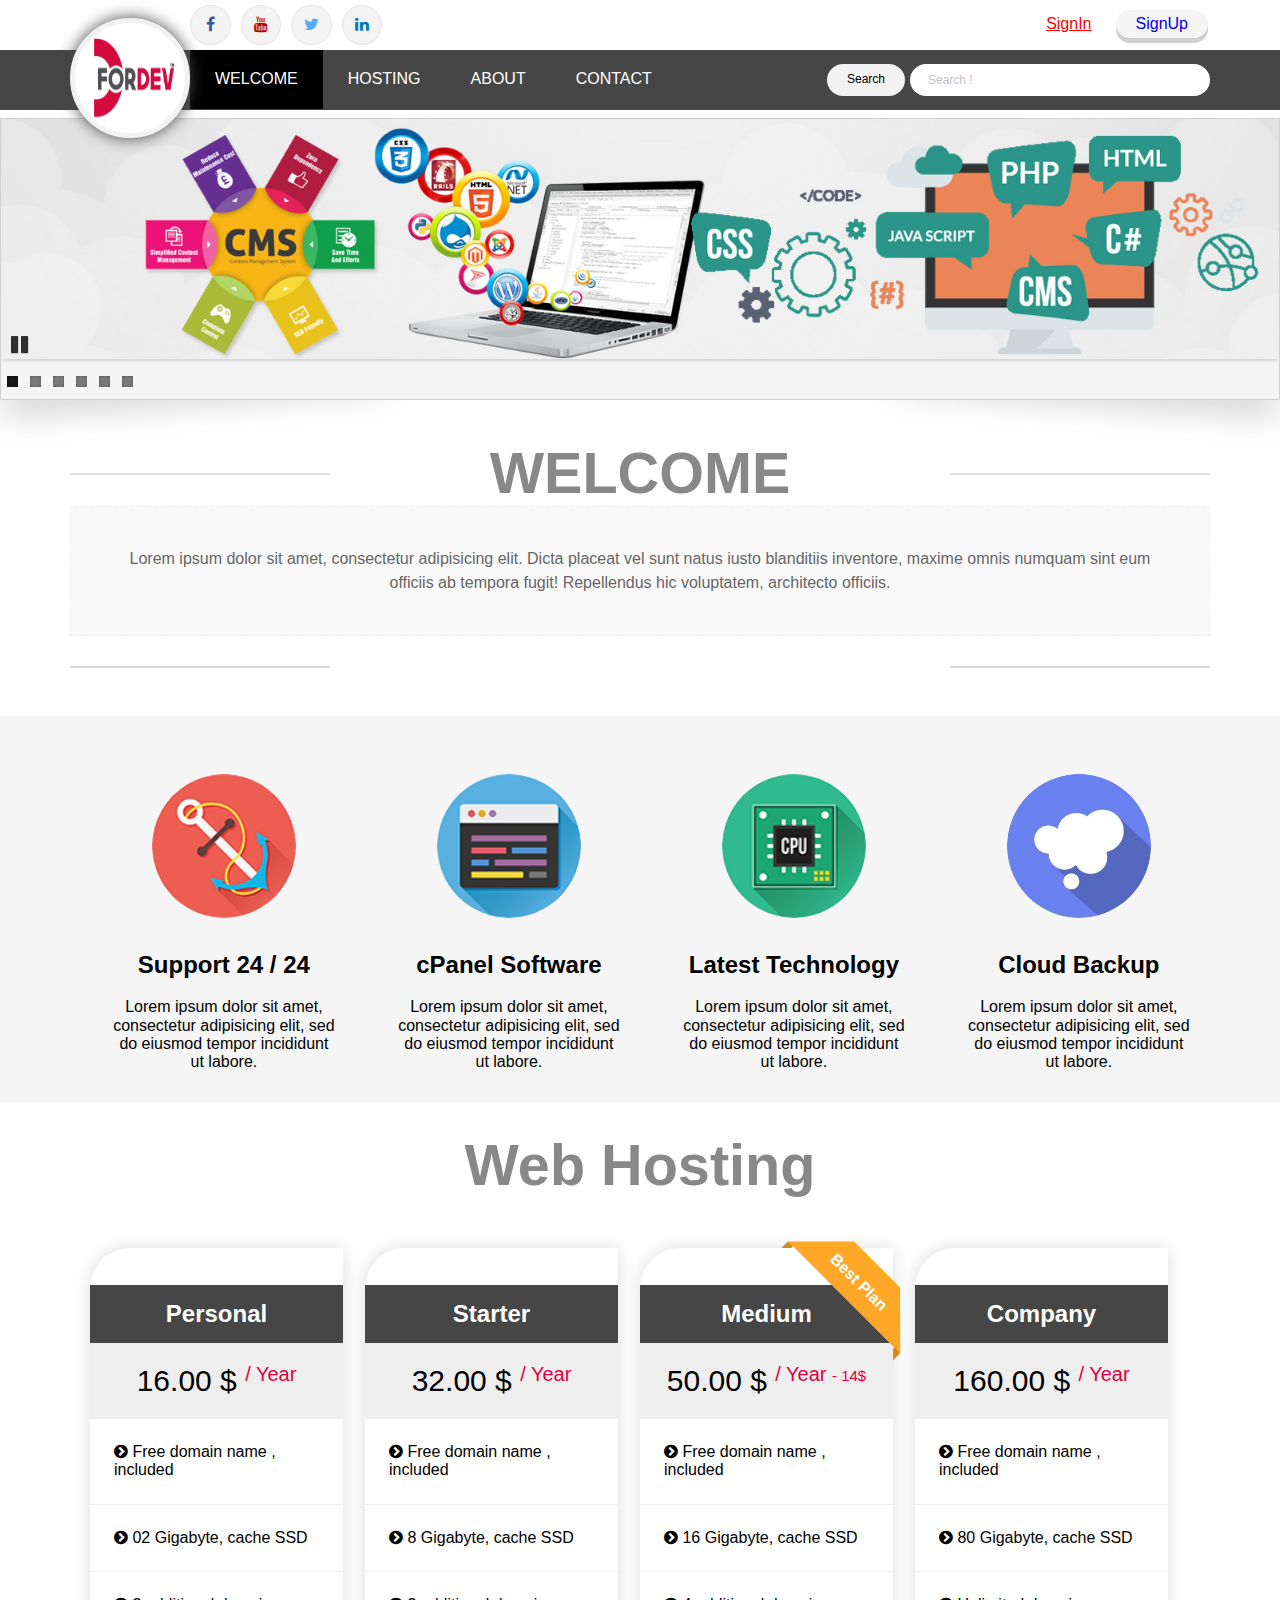
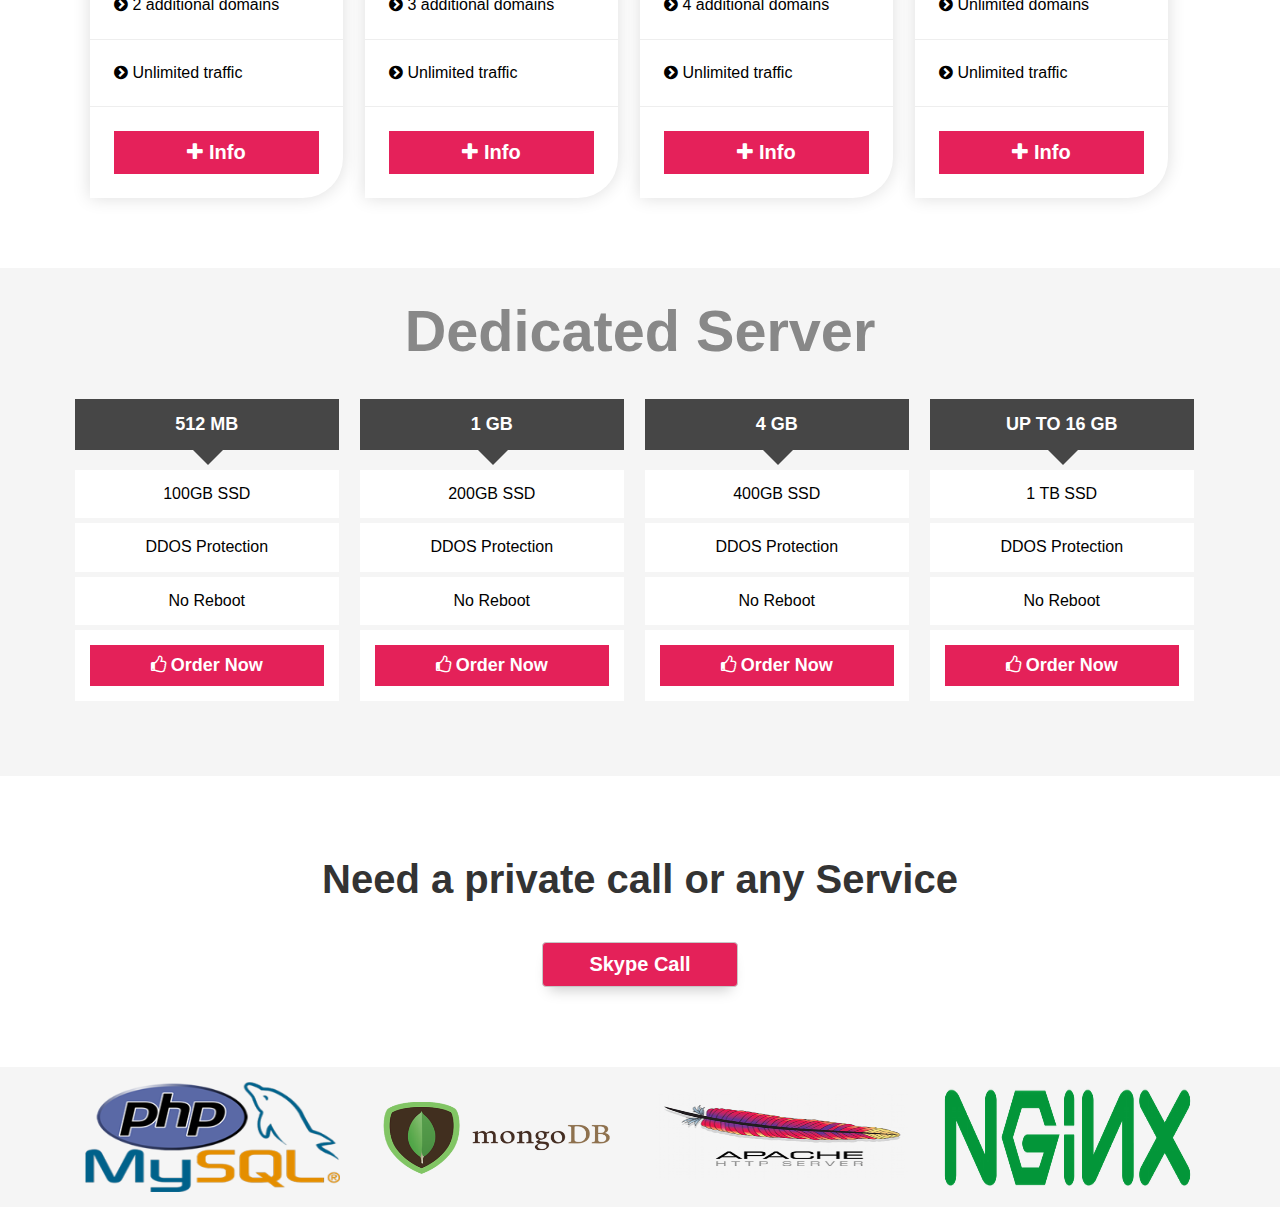
<file: index.html>
<!--
-> HTML5 template for Web Hosting Service
-> by ForDev 2017 
-> author Lotfio Lakehal
-->
<!DOCTYPE html>
<html>
<head>
   <meta charset="utf-8">
   <meta http-equiv="X-UA-Compatible" content="IE=edge">
   <meta name="viewport" content="width=device-width, initial-scale=1, maximum-scale=1">
	<title> ForDev | Welcome</title>
	<link rel="stylesheet" href="assets/css/normalize.css">
	<link rel="icon" href="assets/img/2.png">
	<link rel="stylesheet" href="assets/css/flexslider.css">
	<link rel="stylesheet" href="assets/css/font-awesome.min.css">
	<link rel="stylesheet" href="assets/css/custom.css">
	<link rel="stylesheet" href="assets/css/responsive.css">
	
	<!-- HTML5 shim and Respond.js for IE8 support of HTML5 elements and media queries -->
    <!-- WARNING: Respond.js doesn't work if you view the page via file:// -->
    <!--[if lt IE 9]>
      <script src="https://oss.maxcdn.com/html5shiv/3.7.3/html5shiv.min.js"></script>
      <script src="https://oss.maxcdn.com/respond/1.4.2/respond.min.js"></script>
    <![endif]-->

</head>
<body>


<!-- ==========| HEADER STARTS HERE !|========== -->
<header>
	<!-- modal -->
	<div class="modal-holder" id="modal">
		<div class="modal-content" id="modal-content">
			<span id="minimize"><i class="fa fa-times fa-fw"></i></span>
			<hr>
				<h2 class="center">Login</h2>
			<hr>
			<form action="">
				<div class="inp-holder">
					<input type="text" class="input">
				</div>
				<div class="inp-holder">
					<input type="text" class="input">
				</div>
				<div class="inp-holder">
					<button type="submit" class="btn btn-block btn-white">Login <i class="fa fa-sign-in fa-fw"></i></button>
				</div>
			</form>


		</div>
	</div><!-- end of modal -->

<!-- SOCIAL MEDIA LINKS & LOGIN  -->
<div class="top-nav-links">
	<div class="container">	
		<div class="head-links">

			<ul class="go-left">
				<li><a href=""><i class="fa fa-facebook fa-fw" area-hidden="true"></i></a></li>
				<li><a href=""><i class="fa fa-youtube fa-fw" area-hidden="true"></i></a></li>
				<li><a href=""><i class="fa fa-twitter fa-fw" area-hidden="true"></i></a></li>
				<li><a href=""><i class="fa fa-linkedin fa-fw" area-hidden="true"></i></a></li>
			</ul>
			
			<ul class="go-right">
				<li><a href="#" id="signin">SignIn</a></li>
				<li><a href="#" class="custom-link" id="signup">SignUp</a></li>
			</ul>
		
			<div class="clear"></div>
		</div>
	</div>
</div>

<!-- NAV MENU START  -->
<nav>
	<div class="container">
			
		<!-- LOGO SIDE -->
		<div class="logo go-left">
			<img src="assets/img/logo.png" alt="logo" title="logo">
		</div>

		<!-- MENU -->
			<div class="go-lef menu-holder">
				<span class="fa fa-bars" aria-hidden="true"></span>
				<ul>
					<li class="active"><a href="#">WELCOME</a></li>
					<li><a href="#">HOSTING</a></li>
					<li><a href="#">ABOUT</a></li>
					<li><a href="#">CONTACT</a></li>
				</ul>
			</div>

		<!-- SEARCH BAR -->
		<div class="search-holder go-right">
			<form action="">
				<div class="inp-holder">
					<input type="text" name="" placeholder="Search !" id="search" autofocus>
				</div>
				<button class="btn-search">Search</button>
			</form>
		</div>


	</div><!-- container close -->

<div class="clear"></div>
</nav>
<!--  NAV MENU END  -->
</header>

<!-- ==========| END OF HEADER |========== -->
	


	
<!-- ==========| SLIDER  SECTION |========== -->
<section class="slider-sec">
	<div class="slider-holder">
		<div class="flexslider">
			<ul class="slides">

				<li><img src="assets/img/slide0.jpg" alt="slide-img" title="slider image" /></li>
				<li><img src="assets/img/slide1.png" alt="slide-img" title="slider image" /></li>
				<li><img src="assets/img/slide4.jpg" alt="slide-img" title="slider image" /></li>
				<li><img src="assets/img/slide3.jpg" alt="slide-img" title="slider image" /></li>
				<li><img src="assets/img/slide2.jpg" alt="slide-img" title="slider image" /></li>
				<li><img src="assets/img/slide5.jpg" alt="slide-img" title="slider image" /></li>

			</ul>
		</div>
	</div><!-- slider holder -->
</section><!-- SECTION OF SLIDER -->

<!-- ==========| END OF SLIDER  SECTION |==========  -->



<!-- ==========| WELCOME  SECTION |========== -->
<section class="welcome-sec">
	<div class="container">
		<div class="welcome">
			<h1>WELCOME</h1>

			<p class="hello-msg center">Lorem ipsum dolor sit amet, consectetur adipisicing elit. Dicta placeat vel sunt natus iusto blanditiis inventore, maxime omnis numquam sint eum officiis ab tempora fugit! Repellendus hic voluptatem, architecto officiis.

			</p>
			<div class="sep"></div>
	</div>
</section>

<!-- ==========| END OF WELCOME  SECTION |========== -->


<!-- ========== | SERVICES SERVICE | ========== -->
<section class="serv-sec">
	<div class="container">

		<div class="serv-unit go-left">
			<div class="serv-image center-block">
				<img src="assets/img/service1.png" alt="service1" title="service1">
			</div>
			<div class="serv-paragraph">
				<h2>Support 24 / 24</h2>
				<p>Lorem ipsum dolor sit amet, consectetur adipisicing elit, sed do eiusmod
				tempor incididunt ut labore.</p>
			</div>
		</div>

		<div class="serv-unit go-left">
			<div class="serv-image center-block">
				<img src="assets/img/service2.png" alt="service2" title="service2">
			</div>
			<div class="serv-paragraph">
				<h2>cPanel Software</h2>
				<p>Lorem ipsum dolor sit amet, consectetur adipisicing elit, sed do eiusmod
				tempor incididunt ut labore.</p>
			</div>
		</div>

		<div class="serv-unit go-left">
			<div class="serv-image center-block">
				<img src="assets/img/service3.png" alt="service3" title="service3">
			</div>
			<div class="serv-paragraph">
				<h2>Latest Technology</h2>
				<p>Lorem ipsum dolor sit amet, consectetur adipisicing elit, sed do eiusmod
				tempor incididunt ut labore.</p>
			</div>
		</div>

		<div class="serv-unit go-left">
			<div class="serv-image center-block">
				<img src="assets/img/service4.jpg" alt="service4" title="service4">
			</div>
			<div class="serv-paragraph">
				<h2>Cloud Backup</h2>
				<p>Lorem ipsum dolor sit amet, consectetur adipisicing elit, sed do eiusmod
				tempor incididunt ut labore.</p>
			</div>
		</div>

	</div>
	<div class="clear"></div>
</section>



<!-- ==========| Hosting Section |========== -->


<section class="hosting-sec">
	<div class="container">
				<h1 class="center">Web Hosting</h1>
		<div class="web-hosting">

			<ul class="go-left">
				<li class="center"> <h2>Personal</h2></li>
				<li class="center"> 16.00 $ <sup>/ Year</sup> </li>
				<li><i class="fa fa-chevron-circle-right" aria-hidden="true"></i> Free domain name , included</li>
				<li><i class="fa fa-chevron-circle-right" aria-hidden="true"></i> 02 Gigabyte, cache SSD</li>
				<li><i class="fa fa-chevron-circle-right" aria-hidden="true"></i> 2 additional domains</li>
				<li><i class="fa fa-chevron-circle-right" aria-hidden="true"></i> Unlimited traffic</li>
				<li class="center"><a href=""><i class="fa fa-plus" aria-hidden="true"></i> Info</a></li>
			</ul>

			<ul class="go-left">
				<li class="center"> <h2>Starter</h2></li>
				<li class="center"> 32.00 $ <sup>/ Year</sup> </li>
				<li><i class="fa fa-chevron-circle-right" aria-hidden="true"></i> Free domain name , included</li>
				<li><i class="fa fa-chevron-circle-right" aria-hidden="true"></i> 8 Gigabyte, cache SSD</li>
				<li><i class="fa fa-chevron-circle-right" aria-hidden="true"></i> 3 additional domains</li>
				<li><i class="fa fa-chevron-circle-right" aria-hidden="true"></i> Unlimited traffic</li>
				<li class="center"><a href=""><i class="fa fa-plus" aria-hidden="true"></i> Info</a></li>
			</ul>

			<ul class="go-left">
				<span class="best-plan">Best Plan</span>
				<li class="center"> <h2>Medium</h2></li>
				<li class="center"> 50.00 $ <sup>/ Year <span> - 14$</span></sup> </li>
				<li><i class="fa fa-chevron-circle-right" aria-hidden="true"></i> Free domain name , included</li>
				<li><i class="fa fa-chevron-circle-right" aria-hidden="true"></i> 16 Gigabyte, cache SSD</li>
				<li><i class="fa fa-chevron-circle-right" aria-hidden="true"></i> 4 additional domains</li>
				<li><i class="fa fa-chevron-circle-right" aria-hidden="true"></i> Unlimited traffic</li>
				<li class="center"><a href=""><i class="fa fa-plus" aria-hidden="true"></i> Info</a></li>
			</ul>

			<ul class="go-left">
				<li class="center"> <h2>Company</h2></li>
				<li class="center"> 160.00 $ <sup>/ Year</sup> </li>
				<li><i class="fa fa-chevron-circle-right" aria-hidden="true"></i> Free domain name , included</li>
				<li><i class="fa fa-chevron-circle-right" aria-hidden="true"></i> 80 Gigabyte, cache SSD</li>
				<li><i class="fa fa-chevron-circle-right" aria-hidden="true"></i> Unlimited domains</li>
				<li><i class="fa fa-chevron-circle-right" aria-hidden="true"></i> Unlimited traffic</li>
				<li class="center"><a href=""><i class="fa fa-plus" aria-hidden="true"></i> Info</a></li>
			</ul>
			<div class="clear"></div>
		</div>
	</div>
</section>

<!-- ========| VPS SECTION | ======== -->

<section class="vps-sec">
	<h1 class="center">Dedicated Server</h1>
	<div class="container">

		<div class="vps-hosting">

			<ul class="go-left">
				<li>512 MB</li>
				<li>100GB SSD</li>
				<li>DDOS Protection</li>
				<li>No Reboot</li>
				<li><a href=""><i class="fa fa-thumbs-o-up" aria-hidden="true"></i> Order Now</a></li>
			</ul>

			<ul class="go-left">
				<li>1 GB</li>
				<li>200GB SSD</li>
				<li>DDOS Protection</li>
				<li>No Reboot</li>
				<li><a href=""><i class="fa fa-thumbs-o-up" aria-hidden="true"></i> Order Now</a></li>
			</ul>

			<ul class="go-left">
				<li>4 GB</li>
				<li>400GB SSD</li>
				<li>DDOS Protection</li>
				<li>No Reboot</li>
				<li><a href=""><i class="fa fa-thumbs-o-up" aria-hidden="true"></i> Order Now</a></li>
			</ul>

			<ul class="go-left">
				<li>UP TO 16 GB</li>
				<li> 1 TB SSD</li>
				<li>DDOS Protection</li>
				<li>No Reboot</li>
				<li><a href=""><i class="fa fa-thumbs-o-up" aria-hidden="true"></i> Order Now</a></li>
			</ul>
			<div class="clear"></div>
		</div>

	</div>
</section>

<!-- ========== | SKYPE SERVICE | ========== -->

<section class="skype-sec center">
	<div class="container">
		<h2>Need a private call or any Service</h2>
		<button>Skype Call</button>
	</div>
</section>


<!-- ========== | TECHNOLIGIES | ========== -->

<section class="tech-sec">
	<div class="container">
		<div class="logo-holder go-left"> <img src="assets/img/mysql.png" alt="php7"></div>
		<div class="logo-holder go-left"> <img src="assets/img/mongo.png" alt="Mysql"></div>
		<div class="logo-holder go-left"> <img src="assets/img/apache.png" alt="apache"></div>
		<div class="logo-holder go-left"> <img src="assets/img/nginx.png" alt="Nginx"></div>
		<div class="clear"></div>
	</div>
</section>




<!-- ========== | FOOTER | ========== -->


<footer>
	<div class="container">
		


	</div>
</footer>



<div class="back-top">
	<i class="fa fa-arrow-up fa-2x" area-hidden="true"></i>
</div>

	<script src="assets/js/jquery-3.1.1.min.js"></script> 
	<script src="assets/js/jquery.flexslider-min.js"></script>
	<script src="assets/js/custom.js"></script>
</body>
</html>
</file>
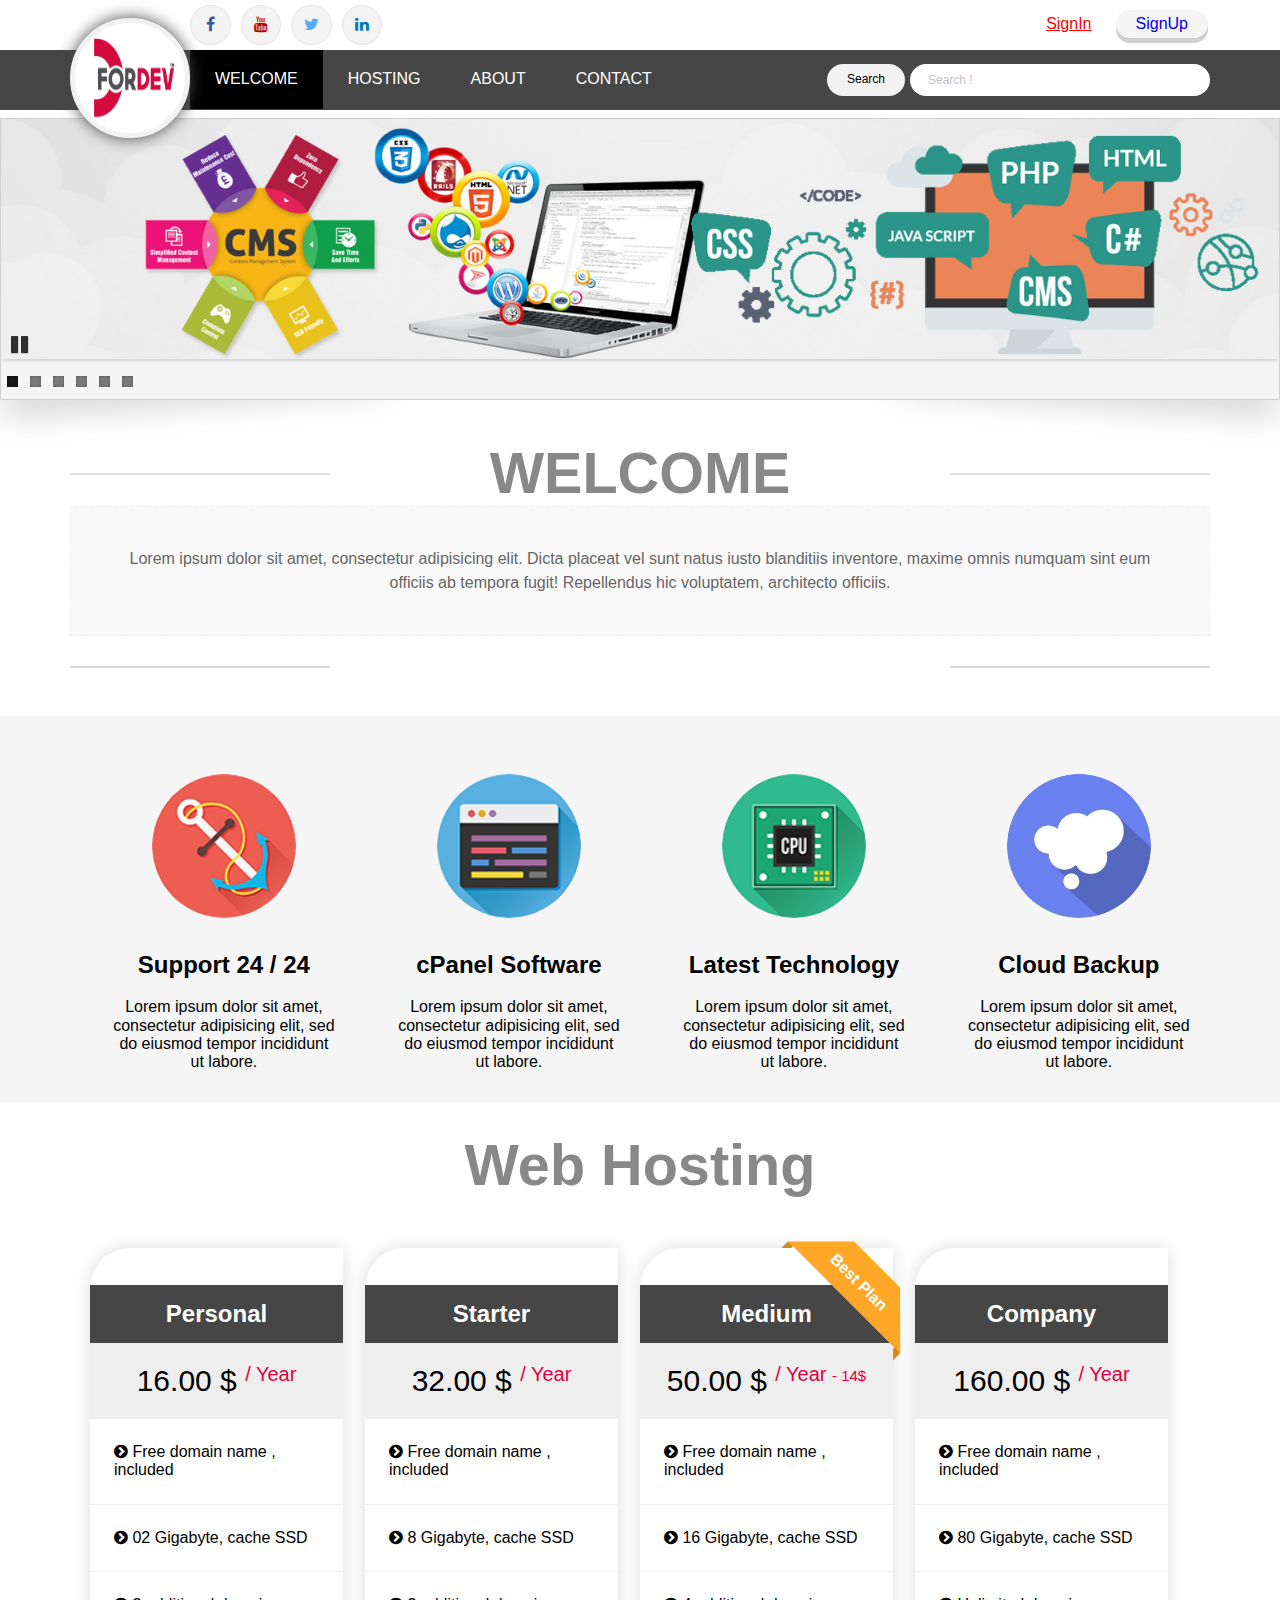
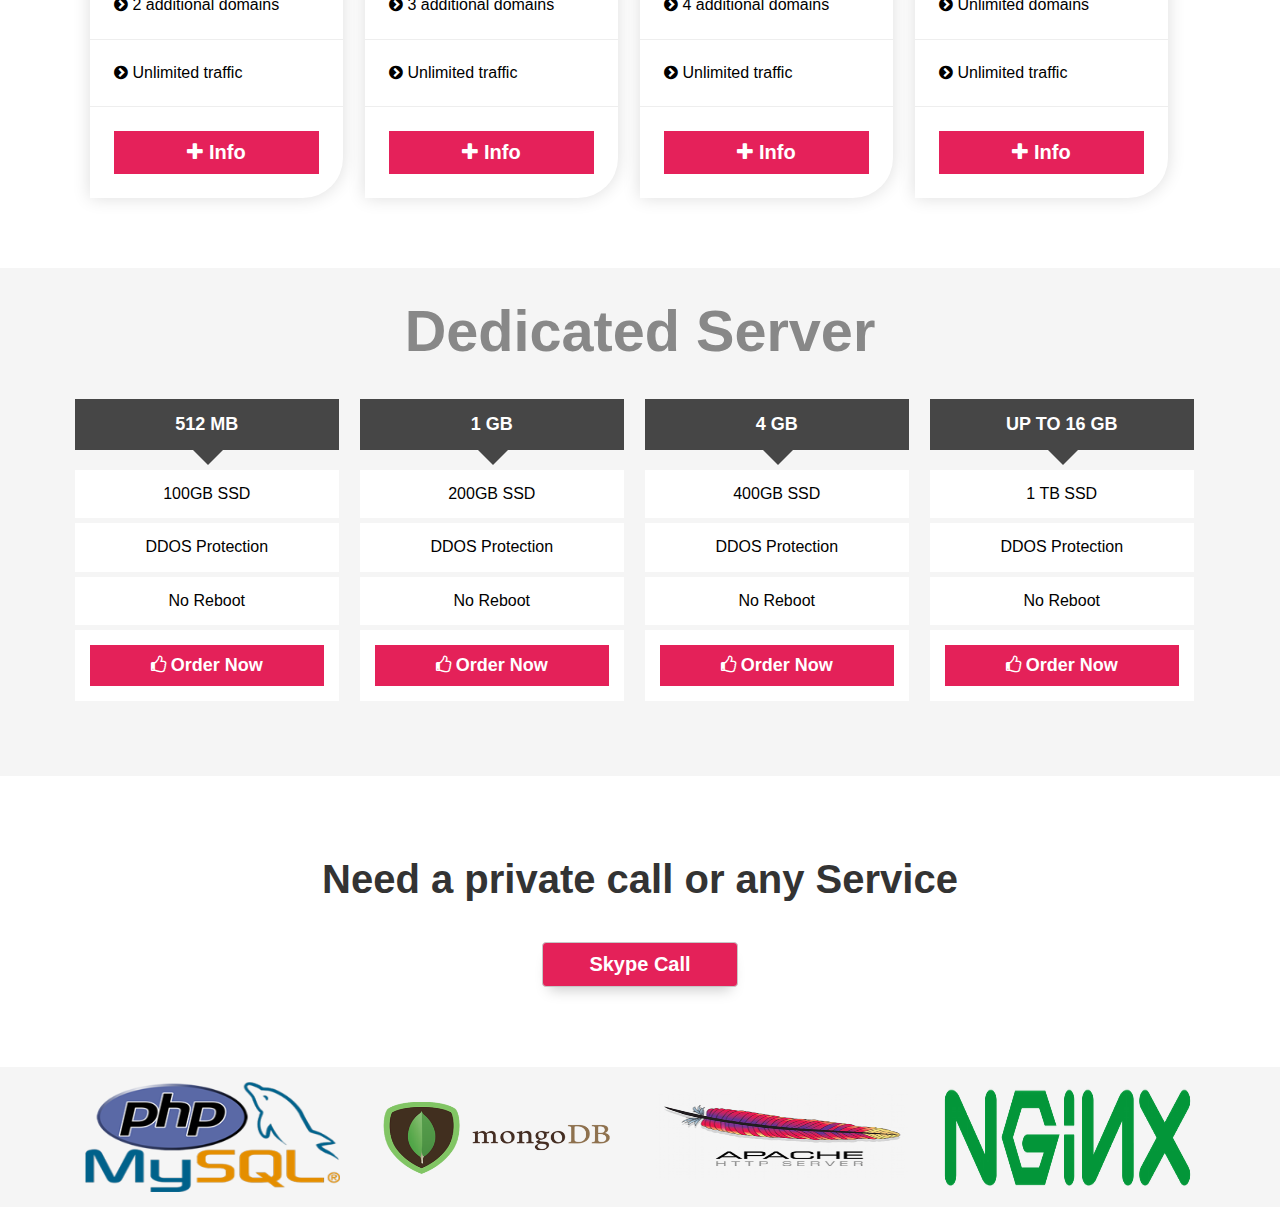
<file: docs/index.html>
<!--
-> HTML5 template for Web Hosting Service
-> by ForDev 2017 
-> author Lotfio Lakehal
-->
<!DOCTYPE html>
<html>
<head>
   <meta charset="utf-8">
   <meta http-equiv="X-UA-Compatible" content="IE=edge">
   <meta name="viewport" content="width=device-width, initial-scale=1, maximum-scale=1">
	<title> ForDev | Welcome</title>
	<link rel="stylesheet" href="../assets/css/normalize.css">
	<link rel="icon" 	   href="../assets/img/2.png">
	<link rel="stylesheet" href="../assets/css/flexslider.css">
	<link rel="stylesheet" href="../assets/css/font-awesome.min.css">
	<link rel="stylesheet" href="../assets/css/custom.css">
	<link rel="stylesheet" href="../assets/css/responsive.css">
	
	<!-- HTML5 shim and Respond.js for IE8 support of HTML5 elements and media queries -->
    <!-- WARNING: Respond.js doesn't work if you view the page via file:// -->
    <!--[if lt IE 9]>
      <script src="https://oss.maxcdn.com/html5shiv/3.7.3/html5shiv.min.js"></script>
      <script src="https://oss.maxcdn.com/respond/1.4.2/respond.min.js"></script>
    <![endif]-->

</head>
<body>


<!-- ==========| HEADER STARTS HERE !|========== -->
<header>
	<!-- modal -->
	<div class="modal-holder" id="modal">
		<div class="modal-content" id="modal-content">
			<span id="minimize"><i class="fa fa-times fa-fw"></i></span>
			<hr>
				<h2 class="center">Login</h2>
			<hr>
			<form action="">
				<div class="inp-holder">
					<input type="text" class="input">
				</div>
				<div class="inp-holder">
					<input type="text" class="input">
				</div>
				<div class="inp-holder">
					<button type="submit" class="btn btn-block btn-white">Login <i class="fa fa-sign-in fa-fw"></i></button>
				</div>
			</form>


		</div>
	</div><!-- end of modal -->

<!-- SOCIAL MEDIA LINKS & LOGIN  -->
<div class="top-nav-links">
	<div class="container">	
		<div class="head-links">

			<ul class="go-left">
				<li><a href="#"><i class="fa fa-facebook fa-fw" area-hidden="true"></i></a></li>
				<li><a href="#"><i class="fa fa-youtube fa-fw" area-hidden="true"></i></a></li>
				<li><a href="#"><i class="fa fa-twitter fa-fw" area-hidden="true"></i></a></li>
				<li><a href="#"><i class="fa fa-linkedin fa-fw" area-hidden="true"></i></a></li>
			</ul>
			
			<ul class="go-right">
				<li><a href="#" id="signin">SignIn</a></li>
				<li><a href="#" class="custom-link" id="signup">SignUp</a></li>
			</ul>
		
			<div class="clear"></div>
		</div>
	</div>
</div>

<!-- NAV MENU START  -->
<nav>
	<div class="container">
			
		<!-- LOGO SIDE -->
		<div class="logo go-left">
			<img src="../assets/img/logo.png" alt="logo" title="logo">
		</div>

		<!-- MENU -->
			<div class="go-lef menu-holder">
				<span class="fa fa-bars" aria-hidden="true"></span>
				<ul>
					<li class="active"><a href="#">WELCOME</a></li>
					<li><a href="#">HOSTING</a></li>
					<li><a href="#">ABOUT</a></li>
					<li><a href="#">CONTACT</a></li>
				</ul>
			</div>

		<!-- SEARCH BAR -->
		<div class="search-holder go-right">
			<form action="">
				<div class="inp-holder">
					<input type="text" name="" placeholder="Search !" id="search" autofocus>
				</div>
				<button class="btn-search">Search</button>
			</form>
		</div>


	</div><!-- container close -->

<div class="clear"></div>
</nav>
<!--  NAV MENU END  -->
</header>

<!-- ==========| END OF HEADER |========== -->
	


	
<!-- ==========| SLIDER  SECTION |========== -->
<section class="slider-sec">
	<div class="slider-holder">
		<div class="flexslider">
			<ul class="slides">

				<li><img src="../assets/img/slide0.jpg" alt="slide-img" title="slider image" /></li>
				<li><img src="../assets/img/slide1.png" alt="slide-img" title="slider image" /></li>
				<li><img src="../assets/img/slide4.jpg" alt="slide-img" title="slider image" /></li>
				<li><img src="../assets/img/slide3.jpg" alt="slide-img" title="slider image" /></li>
				<li><img src="../assets/img/slide2.jpg" alt="slide-img" title="slider image" /></li>
				<li><img src="../assets/img/slide5.jpg" alt="slide-img" title="slider image" /></li>

			</ul>
		</div>
	</div><!-- slider holder -->
</section><!-- SECTION OF SLIDER -->

<!-- ==========| END OF SLIDER  SECTION |==========  -->



<!-- ==========| WELCOME  SECTION |========== -->
<section class="welcome-sec">
	<div class="container">
		<div class="welcome">
			<h1>WELCOME</h1>

			<p class="hello-msg center">Lorem ipsum dolor sit amet, consectetur adipisicing elit. Dicta placeat vel sunt natus iusto blanditiis inventore, maxime omnis numquam sint eum officiis ab tempora fugit! Repellendus hic voluptatem, architecto officiis.

			</p>
			<div class="sep"></div>
	</div>
</section>

<!-- ==========| END OF WELCOME  SECTION |========== -->


<!-- ========== | SERVICES SERVICE | ========== -->
<section class="serv-sec">
	<div class="container">

		<div class="serv-unit go-left">
			<div class="serv-image center-block">
				<img src="../assets/img/service1.png" alt="service1" title="service1">
			</div>
			<div class="serv-paragraph">
				<h2>Support 24 / 24</h2>
				<p>Lorem ipsum dolor sit amet, consectetur adipisicing elit, sed do eiusmod
				tempor incididunt ut labore.</p>
			</div>
		</div>

		<div class="serv-unit go-left">
			<div class="serv-image center-block">
				<img src="../assets/img/service2.png" alt="service2" title="service2">
			</div>
			<div class="serv-paragraph">
				<h2>cPanel Software</h2>
				<p>Lorem ipsum dolor sit amet, consectetur adipisicing elit, sed do eiusmod
				tempor incididunt ut labore.</p>
			</div>
		</div>

		<div class="serv-unit go-left">
			<div class="serv-image center-block">
				<img src="../assets/img/service3.png" alt="service3" title="service3">
			</div>
			<div class="serv-paragraph">
				<h2>Latest Technology</h2>
				<p>Lorem ipsum dolor sit amet, consectetur adipisicing elit, sed do eiusmod
				tempor incididunt ut labore.</p>
			</div>
		</div>

		<div class="serv-unit go-left">
			<div class="serv-image center-block">
				<img src="../assets/img/service4.jpg" alt="service4" title="service4">
			</div>
			<div class="serv-paragraph">
				<h2>Cloud Backup</h2>
				<p>Lorem ipsum dolor sit amet, consectetur adipisicing elit, sed do eiusmod
				tempor incididunt ut labore.</p>
			</div>
		</div>

	</div>
	<div class="clear"></div>
</section>



<!-- ==========| Hosting Section |========== -->


<section class="hosting-sec">
	<div class="container">
				<h1 class="center">Web Hosting</h1>
		<div class="web-hosting">

			<ul class="go-left">
				<li class="center"> <h2>Personal</h2></li>
				<li class="center"> 16.00 $ <sup>/ Year</sup> </li>
				<li><i class="fa fa-chevron-circle-right" aria-hidden="true"></i> Free domain name , included</li>
				<li><i class="fa fa-chevron-circle-right" aria-hidden="true"></i> 02 Gigabyte, cache SSD</li>
				<li><i class="fa fa-chevron-circle-right" aria-hidden="true"></i> 2 additional domains</li>
				<li><i class="fa fa-chevron-circle-right" aria-hidden="true"></i> Unlimited traffic</li>
				<li class="center"><a href=""><i class="fa fa-plus" aria-hidden="true"></i> Info</a></li>
			</ul>

			<ul class="go-left">
				<li class="center"> <h2>Starter</h2></li>
				<li class="center"> 32.00 $ <sup>/ Year</sup> </li>
				<li><i class="fa fa-chevron-circle-right" aria-hidden="true"></i> Free domain name , included</li>
				<li><i class="fa fa-chevron-circle-right" aria-hidden="true"></i> 8 Gigabyte, cache SSD</li>
				<li><i class="fa fa-chevron-circle-right" aria-hidden="true"></i> 3 additional domains</li>
				<li><i class="fa fa-chevron-circle-right" aria-hidden="true"></i> Unlimited traffic</li>
				<li class="center"><a href=""><i class="fa fa-plus" aria-hidden="true"></i> Info</a></li>
			</ul>

			<ul class="go-left">
				<span class="best-plan">Best Plan</span>
				<li class="center"> <h2>Medium</h2></li>
				<li class="center"> 50.00 $ <sup>/ Year <span> - 14$</span></sup> </li>
				<li><i class="fa fa-chevron-circle-right" aria-hidden="true"></i> Free domain name , included</li>
				<li><i class="fa fa-chevron-circle-right" aria-hidden="true"></i> 16 Gigabyte, cache SSD</li>
				<li><i class="fa fa-chevron-circle-right" aria-hidden="true"></i> 4 additional domains</li>
				<li><i class="fa fa-chevron-circle-right" aria-hidden="true"></i> Unlimited traffic</li>
				<li class="center"><a href=""><i class="fa fa-plus" aria-hidden="true"></i> Info</a></li>
			</ul>

			<ul class="go-left">
				<li class="center"> <h2>Company</h2></li>
				<li class="center"> 160.00 $ <sup>/ Year</sup> </li>
				<li><i class="fa fa-chevron-circle-right" aria-hidden="true"></i> Free domain name , included</li>
				<li><i class="fa fa-chevron-circle-right" aria-hidden="true"></i> 80 Gigabyte, cache SSD</li>
				<li><i class="fa fa-chevron-circle-right" aria-hidden="true"></i> Unlimited domains</li>
				<li><i class="fa fa-chevron-circle-right" aria-hidden="true"></i> Unlimited traffic</li>
				<li class="center"><a href=""><i class="fa fa-plus" aria-hidden="true"></i> Info</a></li>
			</ul>
			<div class="clear"></div>
		</div>
	</div>
</section>

<!-- ========| VPS SECTION | ======== -->

<section class="vps-sec">
	<h1 class="center">Dedicated Server</h1>
	<div class="container">

		<div class="vps-hosting">

			<ul class="go-left">
				<li>512 MB</li>
				<li>100GB SSD</li>
				<li>DDOS Protection</li>
				<li>No Reboot</li>
				<li><a href=""><i class="fa fa-thumbs-o-up" aria-hidden="true"></i> Order Now</a></li>
			</ul>

			<ul class="go-left">
				<li>1 GB</li>
				<li>200GB SSD</li>
				<li>DDOS Protection</li>
				<li>No Reboot</li>
				<li><a href=""><i class="fa fa-thumbs-o-up" aria-hidden="true"></i> Order Now</a></li>
			</ul>

			<ul class="go-left">
				<li>4 GB</li>
				<li>400GB SSD</li>
				<li>DDOS Protection</li>
				<li>No Reboot</li>
				<li><a href=""><i class="fa fa-thumbs-o-up" aria-hidden="true"></i> Order Now</a></li>
			</ul>

			<ul class="go-left">
				<li>UP TO 16 GB</li>
				<li> 1 TB SSD</li>
				<li>DDOS Protection</li>
				<li>No Reboot</li>
				<li><a href=""><i class="fa fa-thumbs-o-up" aria-hidden="true"></i> Order Now</a></li>
			</ul>
			<div class="clear"></div>
		</div>

	</div>
</section>

<!-- ========== | SKYPE SERVICE | ========== -->

<section class="skype-sec center">
	<div class="container">
		<h2>Need a private call or any Service</h2>
		<button>Skype Call</button>
	</div>
</section>


<!-- ========== | TECHNOLIGIES | ========== -->

<section class="tech-sec">
	<div class="container">
		<div class="logo-holder go-left"> <img src="../assets/img/mysql.png" alt="php7"></div>
		<div class="logo-holder go-left"> <img src="../assets/img/mongo.png" alt="Mysql"></div>
		<div class="logo-holder go-left"> <img src="../assets/img/apache.png" alt="apache"></div>
		<div class="logo-holder go-left"> <img src="../assets/img/nginx.png" alt="Nginx"></div>
		<div class="clear"></div>
	</div>
</section>




<!-- ========== | FOOTER | ========== -->


<footer>
	<div class="container">
		


	</div>
</footer>



<div class="back-top">
	<i class="fa fa-arrow-up fa-2x" area-hidden="true"></i>
</div>

	<script src="../assets/js/jquery-3.1.1.min.js"></script> 
	<script src="../assets/js/jquery.flexslider-min.js"></script>
	<script src="../assets/js/custom.js"></script>
</body>
</html>
</file>
<file: assets/css/flexslider.css>
@font-face{font-family:'flexslider-icon';src:url(../fonts/flexslider-icon.eot);src:url(../fonts/flexslider-icon.eot?#iefix) format("embedded-opentype"),url(../fonts/flexslider-icon.woff) format("woff"),url(../fonts/flexslider-icon.ttf) format("truetype"),url(../fonts/flexslider-icon.svg#flexslider-icon) format("svg");font-weight:400;font-style:normal}.flex-container a:hover,.flex-slider a:hover{outline:none}.slides,.slides > li,.flex-control-nav,.flex-direction-nav{margin:0;padding:0;list-style:none}.flex-pauseplay span{text-transform:capitalize}.flexslider{margin:0;padding:0}.flexslider .slides > li{display:none;-webkit-backface-visibility:hidden}.flexslider .slides img{width:100%;display:block}.flexslider .slides:after{content:"\0020";display:block;clear:both;visibility:hidden;line-height:0;height:0}html[xmlns] .flexslider .slides{display:block}* html .flexslider .slides{height:1%}.no-js .flexslider .slides > li:first-child{display:block}.flexslider{margin:0 0 60px;background:#fff;border:4px solid #fff;position:relative;zoom:1;-webkit-border-radius:4px;-moz-border-radius:4px;border-radius:4px;-webkit-box-shadow:0 1px 4px rgba(0,0,0,0.2);-moz-box-shadow:0 1px 4px rgba(0,0,0,0.2);-o-box-shadow:0 1px 4px rgba(0,0,0,0.2);box-shadow:0 1px 4px rgba(0,0,0,0.2)}.flexslider .slides{zoom:1}.flexslider .slides img{height:auto;-moz-user-select:none}.flex-viewport{max-height:2000px;-webkit-transition:all 1s ease;-moz-transition:all 1s ease;-ms-transition:all 1s ease;-o-transition:all 1s ease;transition:all 1s ease}.loading .flex-viewport{max-height:300px}.carousel li{margin-right:5px}.flex-direction-nav{*height:0}.flex-direction-nav a{text-decoration:none;display:block;width:40px;height:40px;margin:-20px 0 0;position:absolute;top:50%;z-index:10;overflow:hidden;opacity:0;cursor:pointer;color:rgba(0,0,0,0.8);text-shadow:1px 1px 0 rgba(255,255,255,0.3);-webkit-transition:all .3s ease-in-out;-moz-transition:all .3s ease-in-out;-ms-transition:all .3s ease-in-out;-o-transition:all .3s ease-in-out;transition:all .3s ease-in-out}.flex-direction-nav a:before{font-family:"flexslider-icon";font-size:40px;display:inline-block;content:'\f001';color:rgba(0,0,0,0.8);text-shadow:1px 1px 0 rgba(255,255,255,0.3)}.flex-direction-nav a.flex-next:before{content:'\f002'}.flex-direction-nav .flex-prev{left:-50px}.flex-direction-nav .flex-next{right:-50px;text-align:right}.flexslider:hover .flex-direction-nav .flex-prev{opacity:.7;left:10px}.flexslider:hover .flex-direction-nav .flex-prev:hover{opacity:1}.flexslider:hover .flex-direction-nav .flex-next{opacity:.7;right:10px}.flexslider:hover .flex-direction-nav .flex-next:hover{opacity:1}.flex-direction-nav .flex-disabled{opacity:0!important;filter:alpha(opacity=0);cursor:default;z-index:-1}.flex-pauseplay a{display:block;width:20px;height:20px;position:absolute;bottom:5px;left:10px;opacity:.8;z-index:10;overflow:hidden;cursor:pointer;color:#000}.flex-pauseplay a:before{font-family:"flexslider-icon";font-size:20px;display:inline-block;content:'\f004'}.flex-pauseplay a:hover{opacity:1}.flex-pauseplay a.flex-play:before{content:'\f003'}.flex-control-nav{width:100%;position:absolute;bottom:-40px;text-align:center}.flex-control-nav li{margin:0 6px;display:inline-block;zoom:1;*display:inline}.flex-control-paging li a{width:11px;height:11px;display:block;background:#666;background:rgba(0,0,0,0.5);cursor:pointer;text-indent:-9999px;-webkit-box-shadow:inset 0 0 3px rgba(0,0,0,0.3);-moz-box-shadow:inset 0 0 3px rgba(0,0,0,0.3);-o-box-shadow:inset 0 0 3px rgba(0,0,0,0.3);box-shadow:inset 0 0 3px rgba(0,0,0,0.3);-webkit-border-radius:20px;-moz-border-radius:20px;border-radius:20px}.flex-control-paging li a:hover{background:#333;background:rgba(0,0,0,0.7)}.flex-control-paging li a.flex-active{background:#000;background:rgba(0,0,0,0.9);cursor:default}.flex-control-thumbs{margin:5px 0 0;position:static;overflow:hidden}.flex-control-thumbs li{width:25%;float:left;margin:0}.flex-control-thumbs img{width:100%;height:auto;display:block;opacity:.7;cursor:pointer;-moz-user-select:none;-webkit-transition:all 1s ease;-moz-transition:all 1s ease;-ms-transition:all 1s ease;-o-transition:all 1s ease;transition:all 1s ease}.flex-control-thumbs img:hover{opacity:1}.flex-control-thumbs .flex-active{opacity:1;cursor:default}@media screen and (max-width: 860px){.flex-direction-nav .flex-prev{opacity:1;left:10px}.flex-direction-nav .flex-next{opacity:1;right:10px}}
</file>
<file: assets/css/custom.css>
/**
** WEBSITE STYLESHEET V 1.0
** FORDEV WEBSITE 2017
** ALL RIGHT RESERVED 
** @author LOTFIO LAKEHAL
** 
***/

/* ========== | GLOBAL RULES |========== */

*, *::before, *::after{
	padding: 0;
	margin: 0;
	-webkit-box-sizing: border-box;
	box-sizing: border-box;
}
body{
	font-family: 'Montserrat', sans-serif;
	/* height: 6000px; */
	overflow-x: hidden!important;
}

ul{
	list-style: none;
}

img{
	width: 100%;
	height:  100%;
}
a, a:hover, a:active, a:visited, a:focus{
	outline: none;
	text-decoration: none;
}
input,button{
	outline: none;
}
h1{
	font-size: 3.6em;
}
/*========== | MY FRAMWORK | ==========*/
.container{
	padding: 0 15px;
	margin: auto;
}

.clear{
	clear: both;
}

.go-left{
	float: left;
}
.go-right{
	float: right;
}
.center{
	text-align:  center;
}
.center-block{
	margin-left: auto;
	margin-right: auto;
}
hr{
	border: 0;
}
.sep{
	position: relative;
	padding: 20px 0;
}
.sep::before{
	content: '';
	display: block;
	height: 2px;
	width: 260px;
	background: #dadada;
	position: absolute;
	top: 30px;
}
.sep::after{
	content: '';
	display: block;
	height: 2px;
	width: 260px;
	background: #dadada;
	position: absolute;
	top: 30px;
	right: 0;
}
/** fom and input */
input:-webkit-autofill {
    -webkit-box-shadow: 0 0 0px 1000px #f5f5f5 inset !important;
    border:  1px solid #333;
    border-radius: 2px;
}
.inp-holder{
	margin-bottom: 5px;
}
.inp-holder input{
	width: 100%;
	height: 38px;
	padding-left: 8px;
	border: 2px solid #dadada;
}
.inp-holder input:focus{
	border: 2px solid #b7b2b2;
}
.btn{
	height: 38px;
	background: #fff;
	cursor: pointer;
	position: relative;
}
.btn:active{
	bottom: -4px;
	box-shadow: 0px 1px 0px #c5c5c5;
}
.btn-block{
	display: block;
	width: 100%;
}
.btn-white{
	background: linear-gradient(to bottom, #ffffff 0%,#f3f3f3 50%,#ededed 51%,#ffffff 100%);
	box-shadow: 0px 4px 0px #c5c5c5;
	border: 1px solid #d6d4d4;
}
::-webkit-input-placeholder { /* Chrome/Opera/Safari */
	color: #c3c2c2;
 }
 ::-moz-placeholder { /* Firefox 19+ */
	color: #c3c2c2;
 }
 :-ms-input-placeholder { /* IE 10+ */
	color: #c3c2c2;
 }
 :-moz-placeholder { /* Firefox 18- */
	color: #c3c2c2;
 }
/*==========| STYLING RULES |==========*/

/** header login & signup links */
header .head-links ul:first-of-type{
	margin-left: 115px;
}
header .head-links ul:first-of-type li a{
    display: block;
    padding: 10px 9px;
    background: #f3f3f3;
    border: 1px solid #e6e6e6;
    margin: 5px;
    border-radius: 50%;
    transition: all .5s ease;
}
header .head-links ul:first-of-type li:first-of-type a{
	color:  #3b5998;
}
header .head-links ul:first-of-type li:first-of-type a:hover{
	background:  #3b5998;
	color:  #fff;
	transform: rotate(360deg);

}

header .head-links ul:first-of-type li:nth-of-type(2) a{
	color: #bb0000;
}
header .head-links ul:first-of-type li:nth-of-type(2) a:hover{
	color: #fff;
	background: #bb0000;
	transform: rotate(360deg);
}

header .head-links ul:first-of-type li:nth-of-type(3) a{
	color: #55acee;
}
header .head-links ul:first-of-type li:nth-of-type(3) a:hover{
	color: #fff;
	background: #55acee;
	transform: rotate(360deg);
}
header .head-links ul:first-of-type li:nth-of-type(4) a{
	color: #007bb5;

}
header .head-links ul:first-of-type li:nth-of-type(4) a:hover{
	color: #fff;
	background: #007bb5;
	transform: rotate(360deg);
}



header .head-links ul:last-of-type li,header .head-links ul:first-of-type li {
	float: left;
}
header .head-links ul:last-of-type li a{
	display: block;
	padding: 5px 20px;
	margin: 10px 2px;
}
header .head-links ul:last-of-type li:first-of-type a{
	text-decoration: underline;
	color: red;
}

.custom-link{
	background: #f5f5f5;
   border-radius: 25px;
   margin: 10px 0;
   box-shadow: 0px 5px 0px #d0d0d0 ;
}

.custom-link:active{
	box-shadow: 0px 5px 0px #d0d0d0 inset;
}

/** navigation menu & logo ***/

header nav {
	background: #464646;
	position: relative;
	min-height: 60px;
	z-index: 66;
} 

header nav .logo{
    position: absolute;
    width: 120px;
    height: 120px;
    background: #fff;
    border-radius: 50%;
    padding: 12px 0px 12px 12px;
    top: -32px;
    box-shadow: 0px 0px 16px 0px rgb(70, 70, 70);
    border: 5px solid #f2f2f2;
    cursor: pointer;
    transition: all 1s ease;
    z-index: 5;
}

header nav .logo:hover{
	transform: rotate(360deg);
}
header nav .menu-holder span{
 display: none;
 float: right;
 background: #fff;
 padding: 8px 11px;
 font-size: 25px;
 border-radius: 50%;
 margin: 5px 8px 0px 15px;
 cursor: pointer;
}

.active{
	background: #000;
}
.showclose::after{
	content:  "\f009";
}
header nav .menu-holder ul{
	margin-left: 120px;
}

header nav .menu-holder ul li{
	float: left;
}

header nav .menu-holder  ul li a{
	display: block;
	padding: 20px 25px;
	color: #fff;
}
header nav .menu-holder ul li a:hover{
	background: #000;
}

/****** search bar *****/
nav .search-holder{
	padding-top: 14px;
	font-size: 12px;
}
nav .search-holder .inp-holder{
	position: relative;
	float: right;
	height: 32px;
	width: 300px;
}
nav .search-holder .inp-holder input{
	position: absolute;
	width: 100%;
	height: 100%;
	border: 0;
	border-radius: 50px;
	padding-left: 18px;
}
nav .search-holder button{
	float: right;
   padding: 9px 20px;
   border-radius: 50px;
   margin-right: 5px;
   border: 0;
   background: #f2f2f2;
   cursor: pointer;
}

/* ==========| SLIDER SECTION |==========*/
.slider-sec {
	min-height: 210px;
	background-size: contain;
	background-color: #f5f5f5;
	margin-top: 8px;
	position: relative;
	border: 1px solid #d0d0d0;
	margin-bottom: 40px;
}
 .slider-sec::before ,.slider-sec::after {
    content: '';
    display: block;
    bottom: 20px;
    position: absolute;
    box-shadow: 0px 19px 34px rgba(90, 90, 90, 0.41);
    -webkit-box-shadow: 0px 19px 34px rgba(90, 90, 90, 0.41);
    -moz-box-shadow: 0px 19px 34px rgba(90, 90, 90, 0.41);
    -o-box-shadow: 0px 19px 34px rgba(90, 90, 90, 0.41);
    width: 30%;
    height: 20px;
    z-index: -5;

}
 .slider-sec::before {
	left: 0;
	transform: rotate(-4deg);
}
.slider-sec::after{
   right: 0;
   transform: rotate(4deg);
}

/* **** flex slider editings **/
.slider-holder{
	overflow: hidden;
}
.flexslider{
	margin-bottom: 40px;
	border: 0;
	/* overflow: hidden; */
}
.flexslider .slides img{
	min-height: 160px;
}
.flex-control-nav{
	text-align: left;
	bottom:  -35px;
}
.flex-control-paging li a{
	border-radius: 0;
}
.flex-direction-nav .flex-next,.flex-direction-nav .flex-prev,.flex-pauseplay .flex-pause,.flex-pauseplay .flex-play{
	z-index: 2;
}
/** end of flex editings */

/* ===========| CONTENT SECTION |========== */
.welcome-sec{
	margin-bottom: 40px;
}
.welcome-sec .welcome{
	position: relative;
	z-index: 12;
}

.welcome-sec .welcome::before{
	content: '';
	display: block;
	width: 260px;
	height: 2px;
	background: #dedede;
	position: absolute;
	left: 0;
	top: 33px;
}
.welcome-sec .welcome::after{
	content: '';
	display: block;
	width: 260px;
	height: 2px;
	background: #dedede;
	position: absolute;
	right: 0;
	top: 33px;
}
.welcome-sec .welcome h1{
	color: #888;
	text-align: center;
	margin: 0;
}
.welcome-sec .welcome .hello-msg{
	padding:  40px;
	background: #f9f9f9;
	color: #666;
	line-height: 24px;
	border:  1px dashed #eee;
}


/* =============| SERVICES  SECTION |=============*/
.serv-sec{
	padding: 30px 0;
	background: #f5f5f5;
}
.serv-sec .serv-unit{
	width: 23%;
	margin-left: 2%;
	text-align: center;
}
.serv-sec .serv-unit .serv-image{
	width: 200px;
	padding: 28px;
}
.serv-sec .serv-unit .serv-image img{
	border-radius: 50%;
}

.serv-sec .serv-unit .serv-paragraph h2{
	margin-bottom: 20px;
}
.serv-sec .serv-unit .serv-paragraph{
	padding: 0 20px;
}
/* =============| HOSTING  SECTION |=============*/
.hosting-sec{
	padding-bottom: 50px;
}
.hosting-sec h1{
	color: #888;
	padding: 30px 0;
	margin: 0;
}

.hosting-sec .web-hosting{
	padding: 20px;
}
.hosting-sec .web-hosting ul{
	background: #fff;
	width: 23%;
	margin-right: 2%;
	border-top-left-radius: 40px;
	border-bottom-right-radius: 40px;
	box-shadow: 0 0 18px 0 #ddd;
}

.hosting-sec .web-hosting ul:nth-of-type(3){
	position: relative;
}
.hosting-sec .web-hosting ul:nth-of-type(3)::before{
	content: '';
	display: block;
	right: 100px;
	top: 0;
	width: 28px;
	height: 14px;
	position: absolute;
	background: #fff;
	z-index: 35;
}
.hosting-sec .web-hosting ul:nth-of-type(3)::after{
	content: '';
	display: block;
	right: 0;
	top: 100px;
	width: 40px;
	height: 25px;
	position: absolute;
	background: #eee;
}

.best-plan{
	display: block;
	background: url(../img/badge.svg) no-repeat;
	width: 158px;
	height: 48px;
	position: absolute;
	top: 9px;
	right: -46px;
	transform: rotate(45deg);
	text-align: center;
	font-size: 16px;
	font-weight: bold;
	color: #fff;
	line-height: 51px;
}
.best-plan::before{
	content: '';
	display: block;
	position: absolute;
	bottom: -10px;
	left: -4px;
	width: 15px;
	height: 7px;
	background: #d68a1b;
	transform: rotate(-90deg)
}
.best-plan::after{
    content: '';
    display: block;
    position: absolute;
    top: 50px;
    right: -4px;
    width: 15px;
    height: 8px;
    background: #d68a1b;
    transform: rotate(-90deg);
}

.hosting-sec .web-hosting ul li {
	padding: 24px;
	border-bottom: 1px solid #eee;
}

.hosting-sec .web-hosting ul li:first-of-type{
	background: #464646;
	color: #fff;
	padding: 15px 0;
	margin: 37px 0 0;
}

.hosting-sec .web-hosting ul li:nth-of-type(2){
	background: #eee;
	padding: 20px;
	font-size:  30px;
}
.hosting-sec .web-hosting ul li:nth-of-type(2) sup{
	font-size: 20px;
	color:  #dc0040;
}
.hosting-sec .web-hosting ul li:nth-of-type(2) sup span{
	font-size: 15px;
	color:  #dc0040;
	position: relative;
	z-index: 222;
}
.hosting-sec .web-hosting ul li:last-of-type{
	border: 0;
}
.hosting-sec .web-hosting ul li:last-of-type a{
	display: block;
	padding: 10px;
	background: rgba(225, 0, 65, 0.87);
	color: #fff;
	font-size: 20px;
	font-weight: bold;
	cursor: pointer;
}
.hosting-sec .web-hosting ul li:last-of-type a:hover{
	background: #464646;
}


/* ============= [ VPS SECTION ] ============ */
.vps-sec{
	background: #f5f5f5;
   padding: 30px 0 70px 0;
}
.vps-sec h1{
	margin:  0;
	margin-bottom: 30px;
	color: #888;
}

.vps-hosting ul{
	width: 24%;
	margin-right: 1%;
	text-align: center;
}
.vps-hosting ul li{
	padding: 15px;
	background: #fff;
   margin: 5px;
}

.vps-hosting ul li:first-of-type{
	padding: 15px;
	background: #464646;
	color: #fff;
	font-size: 18px;
	font-weight: bold;
	margin-bottom: 20px;
	position: relative;
}

.vps-hosting ul li:first-of-type::before{
	content: '';
	position: absolute;
	left: 43%;
	bottom: -15px;
	border-style: solid;
	border-width: 20px 20px 0px 20px;
	border-color: #464646 transparent;
}
.vps-hosting ul li:last-of-type{
	background: #fff;
}
.vps-hosting ul li:last-of-type a{
	display: block;
	padding:  10px;
	background: #e42159;
	color: #fff;
	font-size: 18px;
	font-weight: bold;
}
.vps-hosting ul li:last-of-type a:hover{
	background: #464646;
}

/* ========== | SKYPE SECTION | ==========*/
.skype-sec{
	padding: 80px 0;
}

.skype-sec h2{
	color: #333;
   font-size: 40px;
   margin-bottom: 40px;
}
.skype-sec button{
	moz-box-shadow: 0px 10px 14px -7px #ccc;
	-webkit-box-shadow: 0px 10px 14px -7px #ccc;
	box-shadow: 0px 10px 14px -7px #ccc;
	background-color: #e42159;
	-moz-border-radius: 4px;
	-webkit-border-radius: 4px;
	border-radius: 4px;
	border: 1px solid #c7c7c7;
	cursor: pointer;
	color: #ffffff;
	font-size: 20px;
	font-weight: bold;
	padding: 10px 46px;
}
.skype-sec button:hover{
	background: #464646;
}

/* ========== | TECHNOLOGIES SECTION | =========== */
.tech-sec{
	padding: 0;
	background: #f5f5f5;
}

.tech-sec .logo-holder{
	width: 25%;
	height: 140px;
	padding: 15px;
}
.tech-sec .logo-holder img{
	width: 100%;
	height:100%;
}


/* ========== |  FOOTER SECTION | =========== */
footer{
	background: #464646;
	color: #fff;
}

footer .sections > div:not(:last-child){
	width: 33.333333%;
	padding: 20px;
}

footer .sections p{
	font-size: 13px;
}

footer .foot-sec-1 > ul{
	padding: 10px 0;
}

footer .foot-sec-1 > ul:last-of-type{
	margin-left: 40px;
}

footer .foot-sec-1 > ul li a{
	display: block;
	color: #fff;
	padding: 5px 0;
}

footer .foot-sec-1 > ul li a:hover{
	color: #888;
}

footer .foot-sec-2 .subscribe .inp-holder{
	margin:  20px 0;
	width: 67%;
    margin-right: 1px;
}

footer .foot-sec-2 .subscribe .inp-holder input{
	border: 0;
	border-radius: 2px;
}

footer .foot-sec-2 .subscribe button{
	width: 32%;
	margin-top: 20px;
	padding: 8px;
	background: #dc0040;
	border: 2px solid #dc0040;
	color: #fff;
	box-shadow: 0px 0px 4px #000;
	border-radius: 2px;
}

footer .foot-sec-2 .subscribe button:hover{
	background: #202020;
	border: 2px solid #202020;
	box-shadow: 0px 0px 1px #000;
	cursor: pointer;
}


footer .foot-sec-3 ul li a{
	color: #fff;
    display: block;
    padding: 5px 0;
    font-size: 14px;
}
footer .foot-sec-3 ul li a i {
	font-size: 18px;
}

footer .footer-btm{
	padding: 20px;
	background: #333;
	box-shadow: 0px -1px 5px #000;
}

footer .footer-btm .foot-links > p{
	margin-right: 20px;
}

footer h3{
	padding: 10px 0;
}

footer .footer-btm .foot-links ul li{
	float: left;
}

footer  .footer-btm .foot-links ul li a{
	color: #fff;
    padding: 9px 8px;
    border-radius: 50%;
    background: #020202;
    margin-left: 2px;
}










/* ========== | BACK TOP | ========== */
.back-top{
	padding: 15px;
	background: #dc0040;
	color: #fff;
	cursor: pointer;
	position: fixed;
	right: 30px;
	bottom: 120px;
	border-radius: 50%;
	display: none;
}


/*========== | modal | ===========*/
.modal-holder{
	position: fixed;
	left: 0;
	top: 0;
	right: 0;
	bottom: 0;
	background: rgba(0,0,0,0.6);
	z-index: 500;
	height: 100%;
 	display: none; 
}

.modal-holder .modal-content{
	width: 50%;
	margin: 190px auto;
	background: #f7f7f7;
	padding: 20px;
	min-height: 300px;
	border-radius: 5px;
	border: 1px solid #dadada;
	position: relative;
}
.modal-holder .modal-content span:first-of-type{
	display: block;
	cursor: pointer;
	padding: 8px 6px;
	border: 1px dashed #d6d6d6;
   color: #888;
   position: absolute;
   right: 20px;
   top: 42px;
}
.modal-holder .modal-content span:first-of-type:hover{
	background: #e42159;
	color: #fff;
}


hr{
	border-bottom: 1px solid #eee;
	padding: 5px;
}

.modal-holder .modal-content h2{
	padding: 16px 0 5px 0;
	color: #666;
}
</file>
<file: assets/css/responsive.css>
/**
** WEBSITE RESPONSIVE STYLESHEET V 1.0
** FORDEV WEBSITE 2017
** ALL RIGHT RESERVED 
** @author LOTFIO LAKEHAL
** 
***/
@media only screen and (min-width: 1200px){

	.container{
		width: 1170px;
	}
}


@media only screen and (min-width: 992px) and (max-width: 1199px){

	.container{
		width: 962px;
	}

	/* ====== | header  Section| ====== */

	header nav .search-holder .inp-holder{
		width: 200px;
	}
	header nav .menu-holder ul li a{
		padding: 20px;
	}



	/* ====== | Vps Hosting Section | ====== */
	.vps-hosting ul li:first-of-type::before{
		left: 40%
	}

	/* ====== | FOOTER |====== */
	footer .sections > div:not(:last-child){
		width: 33.333333%;
		padding: 10px;
	}

	footer .foot-sec-1 > ul:last-of-type{
		margin-left: 10px;
	}

	
}

@media only screen and (min-width: 786px) and (max-width: 991px){

	.container{
		width: 756px;
	}
	
	/* ====== | Header Section | ====== */
	header nav{
		min-height: 52px;
	}
	nav .search-holder{
		padding-top: 12px;
	}

	header nav .search-holder .inp-holder{
		width: 160px;
	}
	nav .search-holder button{
		padding:  9px 15px;
	}
	header nav .menu-holder ul li a{
		padding: 20px;
		font-size: 10px;
	}

	/* ====== | services | ======= */
	.serv-sec .serv-unit .serv-image{
		width: auto!important;
	}

	/* ====== | welcome section | ====== */
	.welcome-sec .welcome::before,.welcome-sec .welcome::after,.sep::before,.sep::after{
		width: 185px;
	}




	/* ====== | Vps Hosting Section | ====== */
	.vps-hosting ul li:first-of-type::before{
		left: 39%
	}


	/* ====== | FOOTER |====== */
	footer .sections > div:not(:last-child){
		width: 100%;
		margin: 20px 0 0 0;
		border-bottom: 1px solid #888;
	}
	
	footer .sections > div:nth-of-type(3)
	{
		border-bottom: 0;
	}


}

@media only screen and (max-width: 785px){

	/* ====== | Header Section | ====== */

	header .head-links ul:last-of-type li a{
		padding: 6px 12px;
		font-size: 15px;
	}
	header .head-links ul:first-of-type li a{
		margin: 1px;
	}
	header .head-links ul:first-of-type{
		margin-left: 70px;
		margin-top: 3px;
	}
	
	header nav {
		min-height: 50px;
	}

	header nav .logo{
		width: 90px;
		height: 90px;
		top: -18px;
		left: 5px;
	}

	
	header nav .menu-holder span{
		display: block;
	}
	header nav .menu-holder {
		float: right;
		position: relative;
	}
	header nav .menu-holder ul {
		display: none;
		position: absolute;
		right: 0;
		top: 50px;
		z-index: 3;
		right: -15px;
		background: #333;
		width: 320px;
		margin: 0;
	}
	header nav .menu-holder ul li{
		text-align: center;
		width: 100%;
	}

	header nav .search-holder{
		padding-top: 9px;
	}

	nav .search-holder .inp-holder{
		width: 195px;
	}
	nav .search-holder button{
		padding: 9px 10px;
	}

	/* ====== | welcome section | ====== */
	.welcome-sec .welcome h1{
		font-size: 38px;
		margin-bottom: 15px;
	}
	.welcome-sec .welcome::before,.welcome-sec .welcome::after,.sep::before,.sep::after{
		width: 15%;
	}

	/* ======== | service section | ======== */
	.serv-sec .serv-unit{
		width: 47%;
	}
	/* ====== | hosting section | ====== */

	.hosting-sec .web-hosting ul{
		width: 47%;
		margin-right: 3%;
		margin-bottom: 30px;
	}



	/* ====== | Vps Hosting Section | ====== */
	.vps-hosting ul{
		width: 50%;
		margin-right: 0;
	}

	/* ====== | FOOTER |====== */
	footer .sections > div:not(:last-child){
		width: 100%;
		margin: 20px 0 0 0;
		border-bottom: 1px solid #888;
	}

	footer .sections > div:nth-of-type(3)
	{
		border-bottom: 0;
	}
	
	footer .footer-btm .foot-links > p{
		display: none;
	}
	
	footer .footer-btm  p{
		float: none;
		text-align: center;
		margin-bottom: 20px;
	}

	footer .footer-btm .foot-links{
		float: none;
		margin-left: 41%;
	}

	footer .footer-btm .foot-links ul{
		float: none;
	}

	footer .foot-sec-1 > ul:last-of-type{
		margin-left: 10px;
	}

	/* ====== | modal Section | ====== */
	.modal-holder .modal-content{
		width: 80%;
		margin: 50px auto;
	}

	.tech-sec .logo-holder{
		width: 50%;
		padding: 30px;
		height: 200px;
	}

}


@media only screen and (max-width: 475px) {
	
	/* ====== | Header Section | ====== */

	header .head-links ul:first-of-type {
    margin-left: 60px;
	}
	
	header .head-links ul:last-of-type li a {
		padding: 5px 8px;
		font-size: 15px;
	}
	nav .search-holder .inp-holder{
		width: 155px;
	}

	/* ======== | service section | ======== */
	.serv-sec .serv-unit{
		width: 100%;
	}


	/* ====== | Web hosting section | ====== */

	.hosting-sec .web-hosting ul{
		width: 98%;
		margin-right: 0;
		margin-bottom: 30px;
	}

	
	/* ====== | Vps Hosting Section | ====== */
	.vps-hosting ul{
		width: 100%;
		margin-right: 0;
		margin-bottom: 20px;
	}


	.tech-sec .logo-holder{
		width: 100%;
		padding: 30px;
	}

	footer .foot-sec-1 > ul:last-of-type{
		margin-left: 0px;
	}


}

@media only screen and (max-width: 414px) {

	/* ====== | Header Section | ====== */

	header .head-links{
		padding: 5px 0px 20px 0;
	}
	
	header .head-links ul:first-of-type{
		margin: 0;
	}

	nav .search-holder .inp-holder{
		width: 110px;
	}

	/* ====== | Welcome Section | ====== */
	.welcome-sec .welcome::before,.welcome-sec .welcome::after,.sep::before,.sep::after{
		width: 0;
	}

	footer .footer-btm .foot-links{
		margin-left: 26%;
	}

}


/**  media  for iphone 5 + 4 **/

@media only screen and (max-width: 320px){

	/* ====== | Header Section | ====== */
	
	header .head-links{
		padding: 10px 0px 20px 0;
	}
	header .head-links ul:last-of-type{
		margin-top: -8px;
	}

	header .head-links ul:first-of-type li a{
		margin: -3px;
	}


	nav .search-holder .inp-holder{
		width: 70px;
	}

	nav .search-holder .inp-holder input{
		padding-left: 12px;
	}

	footer .footer-btm .foot-links{
		margin-left: 22%;
	}

}
</file>
